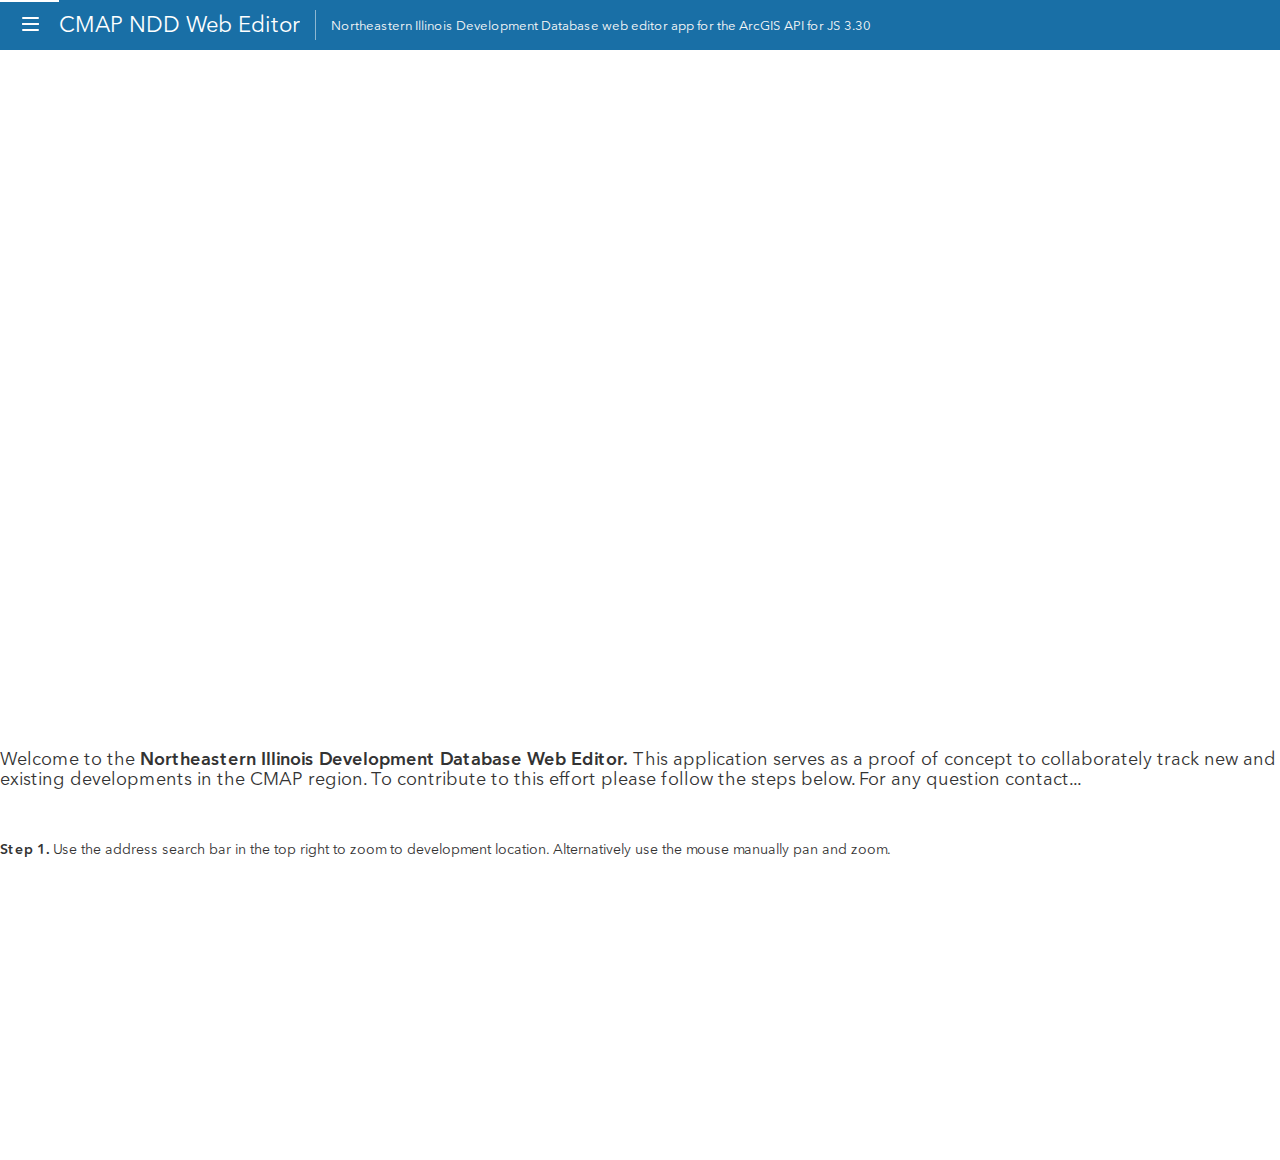
<file: index.html>
<!DOCTYPE html>
<html lang="en">

<head>
  <meta http-equiv="Content-Type" content="text/html; charset=utf-8">
  <meta http-equiv="X-UA-Compatible" content="IE=edge">
  <meta name="viewport" content="width=device-width,initial-scale=1,maximum-scale=1,user-scalable=no">
  <meta name="description" content="NDD Editor - ArcGIS 3.30 API">
  <meta name="author" content="">
  <link rel="icon" href="https://www.esri.com/favicon.ico">
  <title>CMAP NDD Editor</title>

  <!-- Calcite Maps Bootstrap -->
  <link rel="stylesheet" href="dist/css/calcite-maps-bootstrap.min-v0.10.css">

  <!-- Calcite Maps -->
  <link rel="stylesheet" href="dist/css/calcite-maps-arcgis-3.x.min-v0.10.css" -->
  <link rel="stylesheet" href="https://s3-us-west-1.amazonaws.com/patterns.esri.com/files/calcite-web/1.2.5/css/calcite-web.min.css">


  <!-- ArcGIS JS 3.x -->
  <link rel="stylesheet" href="https://js.arcgis.com/3.30/esri/themes/calcite/dijit/calcite.css">
  <link rel="stylesheet" href="https://js.arcgis.com/3.30/esri/themes/calcite/esri/esri.css">
  <link rel="stylesheet" href="https://js.arcgis.com/3.30/esri/css/esri.css">

  <style>
    html,
    body {
      height: 100%;
      width: 100%;
      margin: 0;
      overflow: hidden;
    }

    #map {
      height: 700px;
      width: 100%;
    }

    #header {
      font-size: 1.1em;
      font-family: sans-serif;
      padding-left: 1em;
      padding-top: 4px;
      color: #660000;
    }

    .dojoxGrid {
      background-color: none;
    }

    #templateDiv {
      background-color: none;
      width: 70px;
      height:150px;
      position: sticky;
      left: 700px;
      top: 0px;
      padding-bottom: 50px;

    }

    .dj_ie .infowindow .window .top .right .user .content {
      position: relative;
    }

    .dj_ie .simpleInfoWindow .content {
      position: absolute;
  left: 0px;
  top: 0px;
  z-index: -1
    }
  </style>
</head>

<body class="calcite calcite-maps calcite-nav-top  calcite-zoom-top-left">

  <!-- Navbar -->
  <nav class="navbar calcite-navbar navbar-fixed-top calcite-text-light calcite-bg-dark calcite-bgcolor-dark-blue">
    <!-- Menu -->
    <div class="dropdown calcite-dropdown calcite-bg-light calcite-text-dark" role="presentation">
      <a class="dropdown-toggle" role="menubutton" aria-haspopup="true" aria-expanded="false" tabindex="0">
        <div class="calcite-dropdown-toggle">
          <span class="sr-only">Toggle dropdown menu</span>
          <span></span>
          <span></span>
          <span></span>
          <span></span>
        </div>
      </a>
      <ul class="dropdown-menu">
        <li><a role="menuitem" tabindex="0" data-target="#panelInfo" aria-haspopup="true"><span class="glyphicon glyphicon-info-sign"></span> Info</a></li>
        <li><a class="visible-xs" role="button" data-target="#panelSearch" aria-haspopup="true"><span class="glyphicon glyphicon-search"></span> Search</a></li>
        <li><a role="menuitem" tabindex="0" data-target="#panelBasemaps" aria-haspopup="true"><span class="glyphicon glyphicon-th-large"></span> Basemaps</a></li>
        <li><a role="menuitem" tabindex="0" id="calciteToggleNavbar" aria-haspopup="true"><span class="glyphicon glyphicon-fullscreen"></span> Full Map</a></li>
      </ul>
    </div>
    <!-- Title -->
    <div class="calcite-title calcite-overflow-hidden">
      <span class="calcite-title-main">CMAP NDD Web Editor</span>
      <span class="calcite-title-divider hidden-xs"></span>
      <span class="calcite-title-sub hidden-xs">Northeastern Illinois Development Database web editor app for the ArcGIS API for JS 3.30</span>
    </div>
    <!-- Nav -->
    <ul class="calcite-nav nav navbar-nav">
      <li>
        <div class="calcite-navbar-search hidden-xs">
          <div id="searchNavDiv"></div>
        </div>
      </li>
    </ul>

  </nav>
  <!--/.navbar -->

  <!-- Map And Editor Container  -->
  <div id="map">
  </div>
  <div>
    <div class="grid-container">
      <div class="column-24">
        <br />
        <br />
        <h4>Welcome to the <b>Northeastern Illinois Development Database Web Editor.</b> This application
        serves as a proof of concept to collaborately track new and existing developments in the CMAP region.
      To contribute to this effort please follow the steps below. For any question contact...</h4>
      </div>
    </div>
    <div class="grid-container">
      <div class="column-6">
        <div>
          <br />
          <br />
          <p>
            <b>Step 1.</b> Use the address search bar in the top right to zoom to development location.
            Alternatively use the mouse manually pan and zoom.
          </p>
        </div>
      </div>
        <br />
        <br />
        <div class="column-8">
          <p >
            <b>Step 2.</b> Create a point for a new development by first clicking on the 'New Feature'
            icon (to the right) then clicking at the development location on the map. If a point exists
            for the developement and you would like to update the attributes skip to step 3.
          </p>
        </div>
        <div class="column-2">
        <div id="templateDiv"></div>
        <br />
        </div>
      <div class="column-6">
        <p >
          <b>Step 3.</b> Edit the attributes of the new or existing development by clicking on attribute value
            and entering most recent information for the development. Scroll down to view or add an attachment.
        </p>
      </div>
    </div>
  </div>


  <!--</div> /.container -->

  <!-- Panel -->

  <div class="calcite-panels calcite-panels-right calcite-bg-light calcite-text-dark panel-group" role="tablist" aria-multiselectable="true">

    <!-- Info Panel -->

    <div id="panelInfo" class="panel collapse">
      <div id="headingInfo" class="panel-heading" role="tab">
        <div class="panel-title">
          <a class="panel-toggle" role="button" data-toggle="collapse" href="#collapseInfo" aria-expanded="true" aria-controls="collapseInfo"><span class="glyphicon glyphicon-info-sign" aria-hidden="true"></span><span
              class="panel-label">About the NDD Web Editor</span></a>
          <a class="panel-close" role="button" data-toggle="collapse" tabindex="0" href="#panelInfo"><span class="esri-icon esri-icon-close" aria-hidden="true"></span></a>
        </div>
      </div>
      <div id="collapseInfo" class="panel-collapse collapse" role="tabpanel" aria-labelledby="headingInfo">
        <div class="panel-body">
          <p>The Northeastern Illinois Development Database tracks developments that are
          complete and under construction....For more information click here.</p>
          Contact
          <li>contact info</li>
        </div>
      </div>
    </div>

    <!-- Search Panel -->

    <div id="panelSearch" class="panel collapse hidden-sm hidden-md hidden-lg">
      <div id="headingSearch" class="panel-heading" role="tab">
        <div class="panel-title">
          <a class="panel-toggle collapsed" role="button" data-toggle="collapse" href="#collapseSearch" aria-expanded="false" aria-controls="collapseSearch"><span class="glyphicon glyphicon-search" aria-hidden="true"></span><span
              class="panel-label">Search</span></a>
          <a class="panel-close" role="button" data-toggle="collapse" tabindex="0" href="#panelSearch"><span class="esri-icon esri-icon-close" aria-hidden="true"></span></a>
        </div>
      </div>
      <div id="collapseSearch" class="panel-collapse collapse" role="tabpanel" aria-labelledby="headingSearch">
        <div class="panel-body calcite-body-expander">
          <div id="searchPanelDiv"></div>
        </div>
      </div>
    </div>

    <!-- Basemaps Panel -->

    <div id="panelBasemaps" class="panel collapse">
      <div id="headingBasemaps" class="panel-heading" role="tab">
        <div class="panel-title">
          <a class="panel-toggle collapsed" role="button" data-toggle="collapse" href="#collapseBasemaps" aria-expanded="false" aria-controls="collapseBasemaps"><span class="glyphicon glyphicon-th-large" aria-hidden="true"></span><span
              class="panel-label">Basemaps</span></a>
          <a class="panel-close" role="button" data-toggle="collapse" tabindex="0" href="#panelBasemaps"><span class="esri-icon esri-icon-close" aria-hidden="true"></span></a>
        </div>
      </div>
      <div id="collapseBasemaps" class="panel-collapse collapse" role="tabpanel" aria-labelledby="headingBasemaps">
        <div class="panel-body">
          <select id="selectBasemapPanel" class="form-control">
            <option value="streets" data-vector="vector-streets">Streets</option>
            <option value="satellite" data-vector="satellite">Satellite</option>
            <option value="hybrid" data-vector="hybrid">Hybrid</option>
            <option value="national-geographic" data-vector="national-geographic">National Geographic</option>
            <option value="topo" data-vector="vector-streets-relief">Topographic</option>
            <option value="gray" data-vector="vector-canvas-light">Gray</option>
            <option value="dark-gray" data-vector="vector-canvas-dark">Dark Gray</option>
            <option value="osm" data-vector="osm">Open Street Map</option>
            <option value="dark-gray" data-vector="vector-streets-night">Streets Night</option>
            <option value="streets" data-vector="vector-streets-mobile">Streets Mobile</option>
          </select>
        </div>
      </div>
    </div>

  </div> <!-- /.calcite-panels -->

  <script type="text/javascript">
    var dojoConfig = {
      packages: [{
          name: "bootstrap",
          location: "https://esri.github.io/calcite-maps/dist/vendor/dojo-bootstrap"
        },
        {
          name: "calcite-maps",
          location: "https://esri.github.io/calcite-maps/dist/js/dojo"
        }
      ]
    };
  </script>


</body>
<!-- ArcGIS JS 3.x -->
<script src="https://js.arcgis.com/3.30/"></script>

<!--NDD Editor js script -->
<script src="js/nddEditor.js"></script>
<script src="https://s3-us-west-1.amazonaws.com/patterns.esri.com/files/calcite-web/1.2.5/js/calcite-web.min.js"></script>


</html>
</file>
<file: dist/css/calcite-maps-arcgis-3.x.min-v0.10.css>
/*!
 * Calcite Maps v0.0.2 (http://github.com/esri/calcite-maps)
 * Copyright 2016 Esri
 * Licensed under Apache (http://www.apache.org/licenses/LICENSE-2.0)
 *//*!
This CSS resource incorporates links to font software which is the valuable copyrighted
property of Monotype Imaging and/or its suppliers. You may not attempt to copy, install,
redistribute, convert, modify or reverse engineer this font software. Please contact Monotype
Imaging with any questions regarding Web Fonts:  http://www.fonts.com
*/body{font-family:"Avenir Next W00","Avenir Next",Avenir;-webkit-font-smoothing:subpixel-antialiased}@font-face{font-family:"Avenir Next W00";src:url(../fonts/avenir-next/Avenir_Next_W00_400.eot?#iefix);src:url(../fonts/avenir-next/Avenir_Next_W00_400.eot?#iefix) format("eot"),url(../fonts/avenir-next/Avenir_Next_W00_400.woff2) format("woff2"),url(../fonts/avenir-next/Avenir_Next_W00_400.woff) format("woff"),url(../fonts/avenir-next/Avenir_Next_W00_400.ttf) format("truetype"),url(../fonts/avenir-next/Avenir_Next_W00_400.svg) format("svg");font-weight:400;font-style:normal}@font-face{font-family:"Avenir Next W00";src:url(../fonts/avenir-next/Avenir_Next_W00_Italic_400.eot?#iefix);src:url(../fonts/avenir-next/Avenir_Next_W00_Italic_400.eot?#iefix) format("eot"),url(../fonts/avenir-next/Avenir_Next_W00_Italic_400.woff2) format("woff2"),url(../fonts/avenir-next/Avenir_Next_W00_Italic_400.woff) format("woff"),url(../fonts/avenir-next/Avenir_Next_W00_Italic_400.ttf) format("truetype"),url(../fonts/avenir-next/Avenir_Next_W00_Italic_400.svg) format("svg");font-weight:400;font-style:italic}@font-face{font-family:"Avenir Next W00";src:url(../fonts/avenir-next/Avenir_Next_W00_600.eot?#iefix);src:url(../fonts/avenir-next/Avenir_Next_W00_600.eot?#iefix) format("eot"),url(../fonts/avenir-next/Avenir_Next_W00_600.woff2) format("woff2"),url(../fonts/avenir-next/Avenir_Next_W00_600.woff) format("woff"),url(../fonts/avenir-next/Avenir_Next_W00_600.ttf) format("truetype"),url(../fonts/avenir-next/Avenir_Next_W00_600.svg) format("svg");font-weight:600;font-style:normal}@font-face{font-family:"Avenir Next W00";src:url(../fonts/avenir-next/Avenir_Next_W00_Italic_600.eot?#iefix);src:url(../fonts/avenir-next/Avenir_Next_W00_Italic_600.eot?#iefix) format("eot"),url(../fonts/avenir-next/Avenir_Next_W00_Italic_600.woff2) format("woff2"),url(../fonts/avenir-next/Avenir_Next_W00_Italic_600.woff) format("woff"),url(../fonts/avenir-next/Avenir_Next_W00_Italic_600.ttf) format("truetype"),url(../fonts/avenir-next/Avenir_Next_W00_Italic_600.svg) format("svg");font-weight:600;font-style:italic}.calcite-bgcolor-custom{background-color:inherit}.calcite-bgcolor-transparent{background-color:transparent!important}.calcite-bgcolor-light{background-color:#fff!important}.calcite-bgcolor-dark{background-color:#4c4c4c!important}.calcite-bgcolor-true-white{background-color:#fff!important}.calcite-bgcolor-off-white{background-color:#f8f8f8!important}.calcite-bgcolor-white{background-color:#fff!important}.calcite-bgcolor-white-25{background-color:rgba(255,255,255,.25)!important}.calcite-bgcolor-white-50{background-color:rgba(255,255,255,.5)!important}.calcite-bgcolor-white-75{background-color:rgba(255,255,255,.75)!important}.calcite-bgcolor-lightest-grey{background-color:#efefef!important}.calcite-bgcolor-lighter-grey{background-color:#ccc!important}.calcite-bgcolor-light-grey{background-color:#a9a9a9!important}.calcite-bgcolor-grey{background-color:#959595!important}.calcite-bgcolor-grey-25{background-color:rgba(149,149,149,.25)!important}.calcite-bgcolor-grey-50{background-color:rgba(149,149,149,.5)!important}.calcite-bgcolor-grey-75{background-color:rgba(149,149,149,.75)!important}.calcite-bgcolor-dark-grey{background-color:#828282!important}.calcite-bgcolor-darker-grey{background-color:#6e6e6e!important}.calcite-bgcolor-darkest-grey{background-color:#595959!important}.calcite-bgcolor-true-black{background-color:#000!important}.calcite-bgcolor-off-black{background-color:#4c4c4c!important}.calcite-bgcolor-black{background-color:#323232!important}.calcite-bgcolor-black-25{background-color:rgba(0,0,0,.25)!important}.calcite-bgcolor-black-50{background-color:rgba(0,0,0,.5)!important}.calcite-bgcolor-black-75{background-color:rgba(0,0,0,.75)!important}.calcite-bgcolor-light-blue{background-color:#d2e9f9!important}.calcite-bgcolor-blue{background-color:#56a5d8!important}.calcite-bgcolor-blue-25{background-color:rgba(86,165,216,.25)!important}.calcite-bgcolor-blue-50{background-color:rgba(86,165,216,.5)!important}.calcite-bgcolor-blue-75{background-color:rgba(86,165,216,.75)!important}.calcite-bgcolor-dark-blue{background-color:#196fa6!important}.calcite-bgcolor-light-green{background-color:#ddeedb!important}.calcite-bgcolor-green{background-color:#5a9359!important}.calcite-bgcolor-green-25{background-color:rgba(90,147,89,.25)!important}.calcite-bgcolor-green-50{background-color:rgba(90,147,89,.5)!important}.calcite-bgcolor-green-75{background-color:rgba(90,147,89,.75)!important}.calcite-bgcolor-dark-green{background-color:#275e26!important}.calcite-bgcolor-light-red{background-color:#e4a793!important}.calcite-bgcolor-red{background-color:#c6542d!important}.calcite-bgcolor-red-25{background-color:rgba(198,84,45,.25)!important}.calcite-bgcolor-red-50{background-color:rgba(198,84,45,.5)!important}.calcite-bgcolor-red-75{background-color:rgba(198,84,45,.75)!important}.calcite-bgcolor-dark-red{background-color:#8c2907!important}.calcite-bgcolor-light-orange{background-color:#f6ca92!important}.calcite-bgcolor-orange{background-color:#d17e21!important}.calcite-bgcolor-orange-25{background-color:rgba(209,126,33,.25)!important}.calcite-bgcolor-orange-50{background-color:rgba(209,126,33,.5)!important}.calcite-bgcolor-orange-75{background-color:rgba(209,126,33,.75)!important}.calcite-bgcolor-dark-orange{background-color:#e8912e!important}.calcite-bgcolor-light-yellow{background-color:#efe397!important}.calcite-bgcolor-yellow{background-color:#e4d154!important}.calcite-bgcolor-yellow-25{background-color:rgba(228,209,84,.25)!important}.calcite-bgcolor-yellow-50{background-color:rgba(228,209,84,.5)!important}.calcite-bgcolor-yellow-75{background-color:rgba(228,209,84,.75)!important}.calcite-bgcolor-dark-yellow{background-color:#d9bf2b!important}.calcite-bgcolor-light-purple{background-color:#c4bcdc!important}.calcite-bgcolor-purple{background-color:#9081bc!important}.calcite-bgcolor-purple-25{background-color:rgba(144,129,188,.25)!important}.calcite-bgcolor-purple-50{background-color:rgba(144,129,188,.5)!important}.calcite-bgcolor-purple-75{background-color:rgba(144,129,188,.75)!important}.calcite-bgcolor-dark-purple{background-color:#7461a8!important}.calcite-bgcolor-light-brown{background-color:#d2b38f!important}.calcite-bgcolor-brown{background-color:#a57946!important}.calcite-bgcolor-brown-25{background-color:rgba(165,121,70,.25)!important}.calcite-bgcolor-brown-50{background-color:rgba(165,121,70,.5)!important}.calcite-bgcolor-brown-75{background-color:rgba(165,121,70,.75)!important}.calcite-bgcolor-dark-brown{background-color:#8c5e2a!important}.calcite-index-top{z-index:100}.calcite-index-bottom{z-index:auto}.calcite-overflow-visible{overflow:visible}.calcite-btn-noborder{border:none}.calcite-width-full{width:100%}.visible-xs-flex{display:none!important}@media (max-width:767px){.visible-xs-flex{display:flex!important}}@media (min-width:769px){.visible-mobile-only{display:none!important}}.calcite-direction-ltr{direction:ltr}.calcite-maps{overflow:hidden;-ms-overflow-style:none}.calcite-map{width:auto;height:auto}.calcite-map .calcite-map-absolute,.calcite-map.calcite-map-absolute{position:absolute;top:0;right:0;bottom:0;left:0}.calcite-map .calcite-map-fixed,.calcite-map.calcite-map-fixed{position:relative;width:768px;height:500px}.calcite-navbar{height:50px;border:0;display:-ms-flexbox;display:-moz-flex;display:-webkit-flex;display:flex;-webkit-flex-flow:row nowrap;flex-flow:row nowrap;justify-content:flex-start;align-content:stretch;direction:ltr}.calcite-navbar .navbar-header{order:0;flex-shrink:0}.calcite-navbar .navbar-brand{padding:10px 15px;font-size:32px;cursor:pointer}.calcite-navbar .navbar-brand img{width:40px}.calcite-navbar .navbar-nav{display:flex;order:2;flex-shrink:0;margin:0}.calcite-navbar .navbar-nav>li>a{padding:15px;font-size:14px}.calcite-title{order:1;flex-grow:1;margin:0;line-height:1.5;display:flex;align-items:center}.calcite-title-main{flex-shrink:0;margin:0;padding:1px 0 2px;overflow:hidden;font-size:22px;font-weight:400}.calcite-title-divider{position:relative;top:0;left:0;height:100px;margin:0 15px;transform:scale(.7,.3);transform-origin:left;border-left:1px solid}.calcite-title-sub{display:inline-block;margin:0;padding:1px 0 0;overflow:hidden;font-size:13px;font-weight:400}.calcite-overflow-hidden{white-space:nowrap;overflow:hidden}.calcite-navbar-search{margin:9px}.calcite-dropdown-toggle{display:block;width:17px;height:14px;position:relative;margin:0;-webkit-transform:rotate(0);-moz-transform:rotate(0);-o-transform:rotate(0);transform:rotate(0);-webkit-transition:.15s ease-in-out;-moz-transition:.15s ease-in-out;-o-transition:.15s ease-in-out;transition:.15s ease-in-out;cursor:pointer}.calcite-dropdown-toggle span{display:block;position:absolute;height:2px;width:100%;margin:0;padding:0;background:#fff;border-radius:5px;opacity:1;left:0;-webkit-transform:rotate(0);-moz-transform:rotate(0);-o-transform:rotate(0);transform:rotate(0);-webkit-transition:.1s ease-in-out;-moz-transition:.1s ease-in-out;-o-transition:.1s ease-in-out;transition:.1s ease-in-out}.calcite-navbar.calcite-text-light .dropdown-toggle:focus,.calcite-navbar.calcite-text-light .dropdown-toggle:hover,.calcite-navbar.calcite-text-light .navbar-brand:focus,.calcite-navbar.calcite-text-light .navbar-brand:hover{background-image:linear-gradient(to top,transparent 96%,#fff 2px);transition:color 150ms linear,text-decoration 150ms linear}.calcite-dropdown-toggle span:nth-child(2){top:0}.calcite-dropdown-toggle span:nth-child(3),.calcite-dropdown-toggle span:nth-child(4){top:6px}.calcite-dropdown-toggle span:nth-child(5){top:12px}.calcite-dropdown-toggle.open span:nth-child(2),.calcite-dropdown-toggle.open span:nth-child(5){top:6px;width:0%;left:50%}.calcite-dropdown-toggle.open span:nth-child(3){-webkit-transform:rotate(45deg);-moz-transform:rotate(45deg);-o-transform:rotate(45deg);transform:rotate(45deg)}.calcite-dropdown-toggle.open span:nth-child(4){-webkit-transform:rotate(-45deg);-moz-transform:rotate(-45deg);-o-transform:rotate(-45deg);transform:rotate(-45deg)}.calcite-nav-hidden .calcite-navbar{background-color:transparent!important;right:auto}.calcite-nav-hidden .calcite-navbar .calcite-nav,.calcite-nav-hidden .calcite-navbar .calcite-title{display:none}@media (max-width:768px){.calcite-title-main{font-size:20px;flex-shrink:1}.calcite-title-sub{font-size:12px}}.calcite-nav-top{top:0;bottom:auto}.calcite-nav-bottom{top:auto;bottom:0}.calcite-nav-top-fixed,.calcite-nav-top-fixed .calcite-map-absolute{top:50px;bottom:0}.calcite-nav-bottom-fixed,.calcite-nav-bottom-fixed .calcite-map-absolute{top:0;bottom:50px}.calcite-margin-top .calcite-navbar{margin-top:15px;margin-bottom:0}.calcite-margin-bottom .calcite-navbar{margin-top:0;margin-bottom:15px}.calcite-margin-all .calcite-navbar{margin:15px}.calcite-navbar.calcite-bg-dark.navbar{background-color:#4c4c4c}.calcite-navbar.calcite-text-light .calcite-dropdown-toggle span,.calcite-navbar.calcite-text-light .dropdown-toggle .icon-bar{background-color:#fff}.calcite-navbar.calcite-text-light .navbar-brand{color:#fff}.calcite-navbar.calcite-text-light .calcite-title-main{color:#fff}.calcite-navbar.calcite-text-light .calcite-title-divider{color:#f8f8f8;opacity:.75}.calcite-navbar.calcite-text-light .calcite-title-sub{color:#f8f8f8}.calcite-navbar.calcite-text-light .navbar-nav>li>a{color:#fff}.calcite-navbar.calcite-text-light .navbar-nav>.active>a,.calcite-navbar.calcite-text-light .navbar-nav>.active>a:focus,.calcite-navbar.calcite-text-light .navbar-nav>.active>a:hover,.calcite-navbar.calcite-text-light .navbar-nav>.open>a,.calcite-navbar.calcite-text-light .navbar-nav>.open>a:focus,.calcite-navbar.calcite-text-light .navbar-nav>.open>a:hover,.calcite-navbar.calcite-text-light .navbar-nav>li>a:focus,.calcite-navbar.calcite-text-light .navbar-nav>li>a:hover{color:#fff;background-color:transparent;background-image:linear-gradient(to top,transparent 96%,#fff 2px);transition:color 150ms linear,text-decoration 150ms linear}.calcite-navbar.calcite-text-light .navbar-nav>.disabled>a,.calcite-navbar.calcite-text-light .navbar-nav>.disabled>a:focus,.calcite-navbar.calcite-text-light .navbar-nav>.disabled>a:hover{color:#e7e7e7;background-color:transparent}.calcite-navbar.calcite-text-dark .calcite-title-main,.calcite-navbar.calcite-text-dark .navbar-brand{color:#323232}.calcite-nav-bottom .calcite-navbar.calcite-text-light .dropdown-toggle:focus,.calcite-nav-bottom .calcite-navbar.calcite-text-light .dropdown-toggle:hover,.calcite-nav-bottom .calcite-navbar.calcite-text-light .navbar-brand:focus,.calcite-nav-bottom .calcite-navbar.calcite-text-light .navbar-brand:hover,.calcite-nav-bottom .calcite-navbar.calcite-text-light .navbar-nav>.active>a,.calcite-nav-bottom .calcite-navbar.calcite-text-light .navbar-nav>.active>a:focus,.calcite-nav-bottom .calcite-navbar.calcite-text-light .navbar-nav>.active>a:hover,.calcite-nav-bottom .calcite-navbar.calcite-text-light .navbar-nav>.open>a,.calcite-nav-bottom .calcite-navbar.calcite-text-light .navbar-nav>.open>a:focus,.calcite-nav-bottom .calcite-navbar.calcite-text-light .navbar-nav>.open>a:hover,.calcite-nav-bottom .calcite-navbar.calcite-text-light .navbar-nav>li>a:focus,.calcite-nav-bottom .calcite-navbar.calcite-text-light .navbar-nav>li>a:hover,.calcite-nav-bottom-fixed .calcite-navbar.calcite-text-light .dropdown-toggle:focus,.calcite-nav-bottom-fixed .calcite-navbar.calcite-text-light .dropdown-toggle:hover,.calcite-nav-bottom-fixed .calcite-navbar.calcite-text-light .navbar-brand:focus,.calcite-nav-bottom-fixed .calcite-navbar.calcite-text-light .navbar-brand:hover,.calcite-nav-bottom-fixed .calcite-navbar.calcite-text-light .navbar-nav>.active>a,.calcite-nav-bottom-fixed .calcite-navbar.calcite-text-light .navbar-nav>.active>a:focus,.calcite-nav-bottom-fixed .calcite-navbar.calcite-text-light .navbar-nav>.active>a:hover,.calcite-nav-bottom-fixed .calcite-navbar.calcite-text-light .navbar-nav>.open>a,.calcite-nav-bottom-fixed .calcite-navbar.calcite-text-light .navbar-nav>.open>a:focus,.calcite-nav-bottom-fixed .calcite-navbar.calcite-text-light .navbar-nav>.open>a:hover,.calcite-nav-bottom-fixed .calcite-navbar.calcite-text-light .navbar-nav>li>a:focus,.calcite-nav-bottom-fixed .calcite-navbar.calcite-text-light .navbar-nav>li>a:hover{background-image:linear-gradient(to bottom,transparent 96%,#fff 2px)}.calcite-navbar.calcite-text-dark .dropdown-toggle:focus,.calcite-navbar.calcite-text-dark .dropdown-toggle:hover,.calcite-navbar.calcite-text-dark .navbar-brand:focus,.calcite-navbar.calcite-text-dark .navbar-brand:hover{background-image:linear-gradient(to top,transparent 96%,#000 2px);transition:color 150ms linear,text-decoration 150ms linear}.calcite-navbar.calcite-bg-light.navbar{background-color:#fff}.calcite-navbar.calcite-text-dark .calcite-dropdown-toggle span,.calcite-navbar.calcite-text-dark .dropdown-toggle .icon-bar{background-color:#4c4c4c}.calcite-navbar.calcite-text-dark .calcite-title-divider{color:#595959;opacity:.75}.calcite-navbar.calcite-text-dark .calcite-title-sub{color:#595959}.calcite-navbar.calcite-text-dark .navbar-nav>li>a{color:#323232}.calcite-navbar.calcite-text-dark .navbar-nav>.active>a,.calcite-navbar.calcite-text-dark .navbar-nav>.active>a:focus,.calcite-navbar.calcite-text-dark .navbar-nav>.active>a:hover,.calcite-navbar.calcite-text-dark .navbar-nav>.open>a,.calcite-navbar.calcite-text-dark .navbar-nav>.open>a:focus,.calcite-navbar.calcite-text-dark .navbar-nav>.open>a:hover,.calcite-navbar.calcite-text-dark .navbar-nav>li>a:focus,.calcite-navbar.calcite-text-dark .navbar-nav>li>a:hover{color:#000;background-color:transparent;background-image:linear-gradient(to top,transparent 96%,#000 2px);transition:color 150ms linear,text-decoration 150ms linear}.calcite-navbar.calcite-text-dark .navbar-nav>.disabled>a,.calcite-navbar.calcite-text-dark .navbar-nav>.disabled>a:focus,.calcite-navbar.calcite-text-dark .navbar-nav>.disabled>a:hover{background-color:transparent;color:#6e6e6e}.calcite-nav-bottom .calcite-navbar.calcite-text-dark .dropdown-toggle:focus,.calcite-nav-bottom .calcite-navbar.calcite-text-dark .dropdown-toggle:hover,.calcite-nav-bottom .calcite-navbar.calcite-text-dark .navbar-brand:focus,.calcite-nav-bottom .calcite-navbar.calcite-text-dark .navbar-brand:hover,.calcite-nav-bottom .calcite-navbar.calcite-text-dark .navbar-nav>.active>a,.calcite-nav-bottom .calcite-navbar.calcite-text-dark .navbar-nav>.active>a:focus,.calcite-nav-bottom .calcite-navbar.calcite-text-dark .navbar-nav>.active>a:hover,.calcite-nav-bottom .calcite-navbar.calcite-text-dark .navbar-nav>.open>a,.calcite-nav-bottom .calcite-navbar.calcite-text-dark .navbar-nav>.open>a:focus,.calcite-nav-bottom .calcite-navbar.calcite-text-dark .navbar-nav>.open>a:hover,.calcite-nav-bottom .calcite-navbar.calcite-text-dark .navbar-nav>li>a:focus,.calcite-nav-bottom .calcite-navbar.calcite-text-dark .navbar-nav>li>a:hover,.calcite-nav-bottom-fixed .calcite-navbar.calcite-text-dark .dropdown-toggle:focus,.calcite-nav-bottom-fixed .calcite-navbar.calcite-text-dark .dropdown-toggle:hover,.calcite-nav-bottom-fixed .calcite-navbar.calcite-text-dark .navbar-brand:focus,.calcite-nav-bottom-fixed .calcite-navbar.calcite-text-dark .navbar-brand:hover,.calcite-nav-bottom-fixed .calcite-navbar.calcite-text-dark .navbar-nav>.active>a,.calcite-nav-bottom-fixed .calcite-navbar.calcite-text-dark .navbar-nav>.active>a:focus,.calcite-nav-bottom-fixed .calcite-navbar.calcite-text-dark .navbar-nav>.active>a:hover,.calcite-nav-bottom-fixed .calcite-navbar.calcite-text-dark .navbar-nav>.open>a,.calcite-nav-bottom-fixed .calcite-navbar.calcite-text-dark .navbar-nav>.open>a:focus,.calcite-nav-bottom-fixed .calcite-navbar.calcite-text-dark .navbar-nav>.open>a:hover,.calcite-nav-bottom-fixed .calcite-navbar.calcite-text-dark .navbar-nav>li>a:focus,.calcite-nav-bottom-fixed .calcite-navbar.calcite-text-dark .navbar-nav>li>a:hover{background-image:linear-gradient(to bottom,transparent 96%,#000 2px)}.calcite-dropdown{order:0;flex-shrink:0;flex-grow:0}.calcite-dropdown [class*=" esri-icon-"],.calcite-dropdown [class^=esri-icon-]{position:relative;font-size:15px;top:2px}.calcite-dropdown.right{order:2}.calcite-dropdown .dropdown-toggle{display:block;margin:0;padding:17px 20px 19px 22px;border:none}.calcite-dropdown .dropdown-toggle .icon-bar{display:block;border-radius:0;height:14px;width:17px;background-color:#4c4c4c}.calcite-dropdown .dropdown-toggle .icon-bar+.icon-bar{margin-top:4px}.calcite-dropdown.open .dropdown-menu{visibility:visible;opacity:1}.calcite-dropdown .dropdown-menu{position:absolute;display:block;visibility:hidden;opacity:0;right:auto;max-height:500px;padding:0;border:none;border-radius:0;overflow-y:auto;font-size:14px;-moz-transition:visibility,opacity .2s ease-out;-webkit-transition:visibility,opacity .2s ease-out;transition:visibility,opacity .2s ease-out}.calcite-dropdown.calcite-right .dropdown-menu{left:auto;right:0}.calcite-dropdown.open .dropdown-menu.calcite-menu-drawer{left:0;-moz-transition:left .25s ease-out;-webkit-transition:left .25s ease-out;transition:left .25s ease-out}.calcite-dropdown .dropdown-menu.calcite-menu-drawer{position:fixed;top:50px;bottom:0;max-height:100%;left:-250px;visibility:visible;opacity:1;-moz-transition:left .5s ease-out;-webkit-transition:left .5s ease-out;transition:left .5s ease-out}.calcite-dropdown .dropdown-menu>li>a{padding:9px 15px}.calcite-dropdown .dropdown-menu a>span{padding-right:3px}.calcite-dropdown.dropdown .dropdown-menu{margin:0}@media (max-width:768px){.calcite-navbar .dropdown-toggle{padding:17px 18px 19px 20px}}@media (min-height:320px){.calcite-navbar .dropdown-menu{max-height:260px}}@media (min-height:544px){.calcite-navbar .dropdown-menu{max-height:484px}}@media (min-height:767px){.calcite-navbar .dropdown-menu{max-height:707px}}.calcite-nav-top .calcite-dropdown .dropdown-menu,.calcite-nav-top-fixed .calcite-dropdown .dropdown-menu{top:100%;bottom:auto}.calcite-nav-top .calcite-dropdown .calcite-menu-drawer,.calcite-nav-top-fixed .calcite-dropdown .calcite-menu-drawer{top:50px;bottom:0}.calcite-nav-top.calcite-margin-all .calcite-dropdown .calcite-menu-drawer,.calcite-nav-top.calcite-margin-top .calcite-dropdown .calcite-menu-drawer{top:65px;bottom:0}.calcite-nav-bottom .calcite-dropdown .dropdown-menu,.calcite-nav-bottom-fixed .calcite-dropdown .dropdown-menu{top:auto;bottom:100%}.calcite-nav-bottom .calcite-dropdown .calcite-menu-drawer,.calcite-nav-bottom-fixed .calcite-dropdown .calcite-menu-drawer{top:0;bottom:50px}.calcite-nav-bottom.calcite-margin-all .calcite-dropdown .calcite-menu-drawer,.calcite-nav-bottom.calcite-margin-bottom .calcite-dropdown .calcite-menu-drawer{top:0;bottom:65px}.calcite-dropdown.calcite-bg-dark .dropdown-menu{background-color:#333;-webkit-box-shadow:1px 1px 1px 0 rgba(0,0,0,.1);box-shadow:1px 1px 1px 0 rgba(0,0,0,.1)}.calcite-dropdown.calcite-bg-dark .dropdown-menu .active>a,.calcite-dropdown.calcite-bg-dark .dropdown-menu .active>a:focus,.calcite-dropdown.calcite-bg-dark .dropdown-menu .active>a:hover,.calcite-dropdown.calcite-bg-dark .dropdown-menu li>a:focus,.calcite-dropdown.calcite-bg-dark .dropdown-menu li>a:hover{background-color:#4c4c4c}.calcite-dropdown.calcite-text-light .dropdown-menu li>a,.calcite-dropdown.calcite-text-light .dropdown-menu li>a:focus,.calcite-dropdown.calcite-text-light .dropdown-menu li>a:hover{color:#fff}.calcite-dropdown.calcite-bg-light .dropdown-menu{background-color:#fff;-webkit-box-shadow:1px 1px 1px 0 rgba(0,0,0,.1);box-shadow:1px 1px 1px 0 rgba(0,0,0,.1)}.calcite-dropdown.calcite-bg-light .dropdown-menu .active>a,.calcite-dropdown.calcite-bg-light .dropdown-menu .active>a:focus,.calcite-dropdown.calcite-bg-light .dropdown-menu .active>a:hover,.calcite-dropdown.calcite-bg-light .dropdown-menu li>a:focus,.calcite-dropdown.calcite-bg-light .dropdown-menu li>a:hover{background-color:#f4f4f4}.calcite-dropdown.calcite-text-dark .dropdown-menu li>a,.calcite-dropdown.calcite-text-dark .dropdown-menu li>a:focus,.calcite-dropdown.calcite-text-dark .dropdown-menu li>a:hover{color:#4c4c4c}.calcite-panels.panel-group{margin-bottom:0}.calcite-panels .panel{margin-top:0;border:none;border-radius:0;font-size:13px}.calcite-panels .panel+.panel{margin-top:0}.calcite-panels .panel-heading{padding:0;border-radius:0;background-color:inherit}.calcite-panels .panel-title{display:flex;height:33px;font-size:14px;font-weight:400}.calcite-panels .panel-label{display:inline-block;padding-left:5px;padding-right:5px}.calcite-panels .panel-toggle{flex:1;padding:7px 10px;text-decoration:none;min-width:32px}.calcite-panels .panel-toggle .glyphicon{top:1px;margin:0;padding:0;font-size:13px}.calcite-panels .panel-close{padding:9px 10px 0;font-size:13px;text-decoration:none}.calcite-panels .panel-close .esri-icon.esri-icon-close{font-size:13px}.calcite-panels .panel-overflow-hidden{overflow:hidden}.calcite-panels .panel-heading+.panel-collapse>.panel-body{border-top:none}.calcite-panels .panel-body{padding:15px;width:350px;min-height:50px;max-height:500px;font-size:13px;overflow-x:hidden;background-color:#fff}.calcite-panels .panel-body .form-control{height:34px;padding:4px 8px}.calcite-panels .panel-body select.form-control{padding:4px 22px 4px 8px}.calcite-panels .panel-body .calcite-form-title{padding:20px 0 5px}.calcite-panels .panel-body .calcite-form-padding{padding:15px 0 0}.calcite-panels .panel-body .nav-tabs>li>a{padding:6px 12px 4px;border-top:1px solid transparent}.calcite-panels .panel-body .nav-tabs>li>a:focus,.calcite-panels .panel-body .nav-tabs>li>a:hover{padding-top:5px;border-top:2px solid;border-bottom-color:transparent;background-color:transparent;border-top-color:#323232;border-left:1px solid transparent;border-right:1px solid transparent}.calcite-panels .panel-body a,.calcite-panels .panel-body a:hover{color:inherit}.calcite-panels .panel-body .panel{color:#fff}.calcite-panels .panel-body button{font-size:13px}.calcite-panels .panel-body input,.calcite-panels .panel-body select,.calcite-panels .panel-body textarea{font-size:13px;color:#4c4c4c}.calcite-panels .panel-body select{-webkit-appearance:none;appearance:none;-moz-appearance:none;background-position:center right;background-repeat:no-repeat;background-size:18px;outline:0;padding-right:22px;background-image:url([data-uri])}.calcite-panels .panel-body select::-ms-expand{display:none}.calcite-panels .panel-body .nav-tabs{border-bottom:1px solid #959595}.calcite-panels .panel-body .nav-tabs>li.active>a{background-color:#fff;border-color:#323232 #959595 transparent;border-top-width:2px;padding-top:5px}.calcite-panels .calcite-body-expander{min-height:50px;-webkit-transition:min-height .25s ease-out;-o-transition:min-height .25s ease-out;transition:min-height .25s ease-out}.calcite-panels .calcite-body-expander:focus,.calcite-panels .calcite-body-expander:hover{min-height:125px;-webkit-transition:min-height .25s ease-out;-o-transition:min-height .25s ease-out;transition:min-height .25s ease-out}.calcite-panels .calcite-body-expanded{height:125px;-webkit-transition:height .25s ease-out;-o-transition:height .25s ease-out;transition:height .25s ease-out}.calcite-layout-inline-left .calcite-navbar,.calcite-layout-inline-right .calcite-navbar,.calcite-layout-large-title .calcite-navbar{height:60px;min-height:60px}.calcite-panels .panel.collapsing{-webkit-transition:height 10ms ease-out;-o-transition:height 10ms ease-out;transition:height 10ms ease-out}.calcite-panels .panel-collapse.collapsing{-webkit-transition:height .35s ease-out;-o-transition:height .35s ease-out;transition:height .35s ease-out}@media (max-width:768px){.calcite-panels .panel-body{width:100%}}@media (min-height:992px){.calcite-panels .panel-body{max-height:496px}}@media (max-height:767px){.calcite-panels .panel-body{max-height:383.5px}}@media (max-height:544px){.calcite-panels .panel-body{max-height:272px}}@media (max-height:320px){.calcite-panels .panel-body{max-height:160px}}.calcite-panels{z-index:2;position:absolute;top:15px;width:auto}.calcite-panels-right{left:auto;right:15px}.calcite-panels-left{left:15px;right:auto}.calcite-nav-top .calcite-panels,.calcite-nav-top-fixed .calcite-panels{top:65px}.calcite-nav-top.calcite-margin-all .calcite-panels,.calcite-nav-top.calcite-margin-top .calcite-panels{top:80px}.calcite-nav-top-fixed.calcite-nav-hidden .calcite-panels,.calcite-nav-top.calcite-margin-all.calcite-nav-hidden .calcite-panels,.calcite-nav-top.calcite-margin-top.calcite-nav-hidden .calcite-panels,.calcite-nav-top.calcite-nav-hidden .calcite-panels{top:15px}.calcite-nav-bottom .calcite-panels,.calcite-nav-bottom-fixed .calcite-panels,.calcite-nav-bottom.calcite-margin-all .calcite-panels,.calcite-nav-bottom.calcite-margin-bottom .calcite-panels{top:31px}.calcite-panels.calcite-bg-dark .panel-heading{background-color:#4c4c4c}.calcite-panels.calcite-bg-dark .panel-heading:hover{background-color:#5c5c5c}.calcite-panels.calcite-text-light .panel-close,.calcite-panels.calcite-text-light .panel-close:focus,.calcite-panels.calcite-text-light .panel-close:hover,.calcite-panels.calcite-text-light .panel-heading,.calcite-panels.calcite-text-light .panel-toggle,.calcite-panels.calcite-text-light .panel-toggle:focus,.calcite-panels.calcite-text-light .panel-toggle:hover{color:#fff}.calcite-panels.calcite-bg-light .panel-heading{background-color:#f4f4f4}.calcite-panels.calcite-bg-light .panel-heading:hover{background-color:#efefef}.calcite-panels.calcite-text-dark .panel-heading,.calcite-panels.calcite-text-dark .panel-toggle,.calcite-panels.calcite-text-dark .panel-toggle:focus,.calcite-panels.calcite-text-dark .panel-toggle:hover{color:#595959}.calcite-panels.calcite-text-dark .panel-close{color:#828282}.calcite-panels.calcite-text-dark .panel-close:focus,.calcite-panels.calcite-text-dark .panel-close:hover{color:#323232}@media (max-width:768px){.calcite-panels{width:100%}.calcite-panels-left,.calcite-panels-right{right:0;left:0}.calcite-nav-top .calcite-panels,.calcite-nav-top-fixed .calcite-panels,.calcite-nav-top.calcite-margin-all .calcite-panels,.calcite-nav-top.calcite-margin-top .calcite-panels{top:auto;bottom:0}.calcite-nav-bottom .calcite-panels,.calcite-nav-bottom-fixed .calcite-panels,.calcite-nav-bottom.calcite-margin-all .calcite-panels,.calcite-nav-bottom.calcite-margin-bottom .calcite-panels{top:auto;bottom:50px}.calcite-nav-bottom.calcite-margin-all .calcite-panels,.calcite-nav-top.calcite-margin-all .calcite-panels{margin:auto 15px 30px;width:auto}body.calcite-nav-bottom-fixed.calcite-nav-hidden .calcite-panels,body.calcite-nav-bottom.calcite-nav-hidden .calcite-panels,body.calcite-nav-top-fixed.calcite-nav-hidden .calcite-panels,body.calcite-nav-top.calcite-nav-hidden .calcite-panels{top:auto}.calcite-nav-bottom .calcite-bg-dark .panel-body{border-bottom:1px solid #4c4c4c}.calcite-nav-bottom .calcite-bg-light .panel-body{border-bottom:1px solid #f4f4f4}}.calcite-dropdown.calcite-bg-custom .dropdown-menu{background-color:inherit;-webkit-box-shadow:1px 1px 1px 0 rgba(0,0,0,.1);box-shadow:1px 1px 1px 0 rgba(0,0,0,.1)}.calcite-dropdown.calcite-bg-custom .dropdown-menu .active>a,.calcite-dropdown.calcite-bg-custom .dropdown-menu .active>a:focus,.calcite-dropdown.calcite-bg-custom .dropdown-menu .active>a:hover,.calcite-dropdown.calcite-bg-custom .dropdown-menu li>a:focus,.calcite-dropdown.calcite-bg-custom .dropdown-menu li>a:hover{background-color:rgba(255,255,255,.15)}.calcite-panels.calcite-bg-custom .panel,.calcite-panels.calcite-bg-custom .panel-heading{background-color:transparent}.calcite-panels.calcite-bg-custom .panel-heading:focus,.calcite-panels.calcite-bg-custom .panel-heading:hover{background-color:rgba(255,255,255,.25)}.calcite-nav-bottom .calcite-bg-custom .panel-body{border-bottom:1px solid transparent}.calcite-carousel .carousel-inner>.item>img{width:100%}.calcite-carousel .carousel{margin:30px}.calcite-layout-inline-left .calcite-navbar-search,.calcite-layout-inline-left .calcite-navbar-search.calcite-search-expander,.calcite-layout-inline-left.calcite-nav-bottom.calcite-margin-all .leaflet-control-zoom,.calcite-layout-inline-left.calcite-nav-top.calcite-margin-all .leaflet-control-zoom,.calcite-layout-inline-right .calcite-navbar-search,.calcite-layout-inline-right .calcite-navbar-search.calcite-search-expander,.calcite-layout-inline-right.calcite-nav-bottom.calcite-margin-all .leaflet-control-zoom,.calcite-layout-inline-right.calcite-nav-top.calcite-margin-all .leaflet-control-zoom,.calcite.calcite-layout-inline-left.calcite-nav-bottom.calcite-margin-all .esriSimpleSlider,.calcite.calcite-layout-inline-left.calcite-nav-top.calcite-margin-all .esriSimpleSlider,.calcite.calcite-layout-inline-right.calcite-nav-bottom.calcite-margin-all .esriSimpleSlider,.calcite.calcite-layout-inline-right.calcite-nav-top.calcite-margin-all .esriSimpleSlider{margin:15px}.calcite-layout-inline-left.calcite-nav-top.calcite-zoom-top-left.calcite-margin-all.calcite-nav-hidden .esriZoom.esriVertical.esriComponent,.calcite-layout-inline-left.calcite-nav-top.calcite-zoom-top-left.calcite-margin-all.calcite-nav-trans .leaflet-control-zoom,.calcite-layout-inline-right.calcite-nav-top.calcite-zoom-top-left.calcite-margin-all.calcite-nav-hidden .esriZoom.esriVertical.esriComponent,.calcite-layout-inline-right.calcite-nav-top.calcite-zoom-top-left.calcite-margin-all.calcite-nav-hidden .leaflet-control-zoom{margin-top:15px}.calcite-tooltip .tooltip{min-width:75px}.calcite-maps .tooltip-inner{color:#dcdcdc;background-color:#191919}.calcite-maps .tooltip .tooltip-arrow{border-bottom-color:#191919}.calcite-maps .tooltip.in{opacity:1}.calcite-layout-inline-left .calcite-navbar .navbar-nav>li>a,.calcite-layout-inline-right .calcite-navbar .navbar-nav>li>a{padding:20px 15px 21px}.calcite-layout-inline-left .calcite-title-main,.calcite-layout-inline-right .calcite-title-main{font-size:26px}.calcite-layout-inline-left .calcite-title-sub,.calcite-layout-inline-right .calcite-title-sub{font-size:14px}.calcite-layout-inline-left .calcite-navbar{left:47px}.calcite-layout-inline-right .calcite-navbar{right:47px}.calcite-layout-inline-left.calcite-nav-top.calcite-margin-all .calcite-panels,.calcite-layout-inline-right.calcite-nav-top.calcite-margin-all .calcite-panels{top:90px;bottom:auto}.calcite-layout-inline-left.calcite-nav-top.calcite-margin-all.calcite-nav-hidden .calcite-panels{top:15px;bottom:auto}.calcite-layout-inline-left .calcite-dropdown .dropdown-toggle,.calcite-layout-inline-right .calcite-dropdown .dropdown-toggle{padding:22px 20px 24px 21px}@media (max-width:768px){.calcite-layout-inline-left.calcite-nav-top.calcite-margin-all .calcite-panels,.calcite-layout-inline-left.calcite-nav-top.calcite-margin-all.calcite-nav-hidden .calcite-panels,.calcite-layout-inline-right.calcite-nav-top.calcite-margin-all .calcite-panels,.calcite-layout-inline-right.calcite-nav-top.calcite-margin-all.calcite-nav-hidden .calcite-panels{top:auto;bottom:0;margin:auto 15px 30px}}.calcite-layout-large-title .calcite-navbar .navbar-brand{padding:12px 14px;font-size:36px}.calcite-layout-large-title .calcite-navbar .navbar-nav>li>a{padding:20px 15px}.calcite-layout-large-title .calcite-dropdown .dropdown-toggle{padding:22px 20px 24px 21px}.calcite-layout-large-title .calcite-dropdown-toggle{margin-left:2px}.calcite-layout-large-title .calcite-title-main{padding:3px 0 4px;font-size:28px;line-height:1.1}.calcite-layout-large-title .calcite-title-divider{height:120px;margin:0 20px}.calcite-layout-large-title .calcite-title-sub{font-size:14px;line-height:1.1}.calcite-layout-large-title .calcite-navbar-search.calcite-search-expander{margin:15px}.calcite-layout-large-title.calcite-nav-bottom.calcite-zoom-bottom-left .esriZoom.esriVertical.esriComponent,.calcite-layout-large-title.calcite-nav-bottom.calcite-zoom-bottom-right .esriZoom.esriVertical.esriComponent,.calcite-layout-large-title.calcite-nav-top.calcite-zoom-top-left .esriZoom.esriVertical.esriComponent,.calcite-layout-large-title.calcite-nav-top.calcite-zoom-top-right .esriZoom.esriVertical.esriComponent{margin:75px 25px}.calcite-layout-large-title.calcite-nav-top .calcite-map .leaflet-control-zoom{margin:75px 25px 15px 30px}.calcite-layout-large-title.calcite-nav-top .calcite-dropdown .calcite-menu-drawer,.calcite-layout-large-title.calcite-nav-top-fixed .calcite-dropdown .calcite-menu-drawer{top:60px}.calcite-layout-large-title.calcite-nav-top.calcite-margin-all .calcite-dropdown .calcite-menu-drawer,.calcite-layout-large-title.calcite-nav-top.calcite-margin-top .calcite-dropdown .calcite-menu-drawer{top:75px}.calcite-layout-large-title.calcite-nav-bottom .calcite-dropdown .calcite-menu-drawer,.calcite-layout-large-title.calcite-nav-bottom-fixed .calcite-dropdown .calcite-menu-drawer{bottom:60px}.calcite-layout-large-title.calcite-nav-bottom.calcite-margin-all .calcite-dropdown .calcite-menu-drawer,.calcite-layout-large-title.calcite-nav-bottom.calcite-margin-bottom .calcite-dropdown .calcite-menu-drawer{bottom:75px}@media (min-width:769px){.calcite-layout-large-title.calcite-nav-hidden.calcite-nav-top .calcite-panels,.calcite-layout-large-title.calcite-nav-top .calcite-panels{top:75px}.calcite-layout-large-title.calcite-nav-hidden.calcite-nav-bottom .calcite-panels{top:30px}}@media (max-width:768px){.calcite-layout-large-title.calcite-nav-top .calcite-panels{top:auto}.calcite-layout-large-title.calcite-nav-bottom .calcite-panels,.calcite-layout-large-title.calcite-nav-bottom-fixed .calcite-panels,.calcite-layout-large-title.calcite-nav-bottom.calcite-margin-all .calcite-panels,.calcite-layout-large-title.calcite-nav-bottom.calcite-margin-bottom .calcite-panels{bottom:60px}}.calcite-layout-small-title .calcite-navbar{height:40px;min-height:40px}.calcite-layout-small-title .calcite-navbar .navbar-brand{padding:12px 14px;font-size:36px}.calcite-layout-small-title .calcite-navbar .navbar-nav>li>a{padding:10px 12px}.calcite-layout-small-title .calcite-dropdown .dropdown-toggle{padding:12px 20px 14px 21px}.calcite-layout-small-title .calcite-dropdown-toggle{width:15px}.calcite-layout-small-title .calcite-title-main{padding:3px 0 4px;font-size:19px;line-height:1.1}.calcite-layout-small-title .calcite-title-divider{height:80px;margin:0 13px}.calcite-layout-small-title .calcite-title-sub{font-size:12px;line-height:1.1}.calcite-layout-small-title .calcite-navbar-search.calcite-search-expander{margin:5px}.calcite-layout-small-title.calcite-nav-bottom.calcite-zoom-bottom-left .esriZoom.esriVertical.esriComponent,.calcite-layout-small-title.calcite-nav-bottom.calcite-zoom-bottom-right .esriZoom.esriVertical.esriComponent,.calcite-layout-small-title.calcite-nav-top.calcite-zoom-top-left .esriZoom.esriVertical.esriComponent,.calcite-layout-small-title.calcite-nav-top.calcite-zoom-top-right .esriZoom.esriVertical.esriComponent{margin:55px 25px}.calcite-layout-small-title.calcite-nav-top .calcite-map .leaflet-control-zoom{margin:55px 25px 15px 30px}.calcite-layout-small-title.calcite-nav-top .calcite-dropdown .calcite-menu-drawer,.calcite-layout-small-title.calcite-nav-top-fixed .calcite-dropdown .calcite-menu-drawer{top:40px}.calcite-layout-small-title.calcite-nav-top.calcite-margin-all .calcite-dropdown .calcite-menu-drawer,.calcite-layout-small-title.calcite-nav-top.calcite-margin-top .calcite-dropdown .calcite-menu-drawer{top:55px}.calcite-layout-small-title.calcite-nav-bottom .calcite-dropdown .calcite-menu-drawer,.calcite-layout-small-title.calcite-nav-bottom-fixed .calcite-dropdown .calcite-menu-drawer{bottom:40px}.calcite-layout-small-title.calcite-nav-bottom.calcite-margin-all .calcite-dropdown .calcite-menu-drawer,.calcite-layout-small-title.calcite-nav-bottom.calcite-margin-bottom .calcite-dropdown .calcite-menu-drawer{bottom:55px}@media (min-width:769px){.calcite-layout-small-title.calcite-nav-hidden.calcite-nav-top .calcite-panels,.calcite-layout-small-title.calcite-nav-top .calcite-panels{top:55px}.calcite-layout-small-title.calcite-nav-hidden.calcite-nav-bottom .calcite-panels{top:30px}}@media (max-width:768px){.calcite-layout-small-title.calcite-nav-top .calcite-panels{top:auto}.calcite-layout-small-title .calcite-dropdown .dropdown-toggle{padding:12px 15px 14px 18px}.calcite-layout-small-title.calcite-nav-bottom .calcite-panels,.calcite-layout-small-title.calcite-nav-bottom-fixed .calcite-panels,.calcite-layout-small-title.calcite-nav-bottom.calcite-margin-all .calcite-panels,.calcite-layout-small-title.calcite-nav-bottom.calcite-margin-bottom .calcite-panels{bottom:40px}}.calcite .arcgisSearch{font-size:13px}.calcite .calcite-navbar .calcite .arcgisSearch .searchGroup .searchInput{width:100%}.calcite.calcite-zoom-top-left .esriSimpleSlider{top:0;right:auto;bottom:auto;left:0}.calcite.calcite-zoom-top-right .esriSimpleSlider{top:0;right:0;bottom:auto;left:auto}.calcite.calcite-zoom-bottom-right .esriSimpleSlider{top:auto;right:0;bottom:0;left:auto}.calcite.calcite-zoom-bottom-left .esriSimpleSlider{top:auto;right:auto;bottom:0;left:0}.calcite .esriPopup .titleButton.maximize{display:none}.calcite .esriSimpleSlider{margin:15px}.calcite.calcite-maps .esriSimpleSlider div{width:30px;height:30px;line-height:2.5}.calcite.calcite-nav-top .esriSimpleSlider{margin-top:80px}.calcite.calcite-nav-top-fixed .esriSimpleSlider{margin-top:15px}.calcite.calcite-nav-top.calcite-margin-all .esriSimpleSlider,.calcite.calcite-nav-top.calcite-margin-top .esriSimpleSlider{margin-top:95px}.calcite.calcite-nav-top.calcite-zoom-top-left.calcite-margin-all.calcite-nav-hidden .esriSimpleSlider,.calcite.calcite-nav-top.calcite-zoom-top-left.calcite-margin-top.calcite-nav-hidden .esriSimpleSlider,.calcite.calcite-nav-top.calcite-zoom-top-left.calcite-nav-hidden .esriSimpleSlider,.calcite.calcite-nav-top.calcite-zoom-top-right.calcite-nav-hidden .esriSimpleSlider{margin-top:15px}.calcite.calcite-nav-bottom .esriSimpleSlider{margin-bottom:80px}.calcite.calcite-nav-bottom-fixed .esriSimpleSlider{margin-bottom:15px}.calcite.calcite-nav-bottom.calcite-margin-all .esriSimpleSlider,.calcite.calcite-nav-bottom.calcite-margin-bottom .esriSimpleSlider{margin-bottom:95px}.calcite.calcite-nav-bottom.calcite-zoom-bottom-left.calcite-nav-hidden .esriSimpleSlider{margin-bottom:80px}.calcite.calcite-nav-bottom.calcite-zoom-bottom-right.calcite-nav-hidden .esriSimpleSlider{margin-bottom:15px}.calcite.calcite-nav-bottom.calcite-zoom-bottom-left.calcite-margin-all.calcite-nav-hidden .esriSimpleSlider,.calcite.calcite-nav-bottom.calcite-zoom-bottom-left.calcite-margin-bottom.calcite-nav-hidden .esriSimpleSlider{margin-bottom:95px}.calcite-nav-bottom .esriMenu.esriSuggestMenu,.calcite-nav-bottom-fixed .esriMenu.esriSuggestMenu{bottom:100%;top:auto}.calcite-nav-top .esriCorner.esriBottom.esriRight,.calcite-nav-top-fixed .esriCorner.esriBottom.esriRight{top:auto;right:4px;bottom:1px;left:auto}.calcite-nav-bottom .esriCorner.esriBottom.esriRight,.calcite-nav-bottom-fixed .esriCorner.esriBottom.esriRight{top:-2px;bottom:auto;right:4px}.calcite-nav-bottom.calcite-margin-all .esriCorner.esriBottom.esriRight{right:15px}.esriUI .esriCorner.esriBottom.esriRight .esriAttribution.esriComponent{margin:-1px 0}.esriUI .esriCorner.esriBottom.esriRight .esriLogo.esriComponent{margin:0}.esriUI .esriCorner.esriBottom.esriRight .esriLogo.esriImage.esriComponent>a>img{width:40px}@media (max-width:768px){.calcite-nav-top.calcite-margin-all .calcite-panels,.calcite-nav-top.calcite-margin-bottom .calcite-panels{margin:15px}.calcite .calcite-panels .arcgisSearch .searchExpandContainer{width:calc(100% - 33px)!important}.calcite .calcite-panels .arcgisSearch .searchGroup .searchInput,.calcite .calcite-panels .arcgisSearch .searchInputGroup{width:100%}.calcite .esriPopup .titleButton.maximize{display:none}}
</file>
